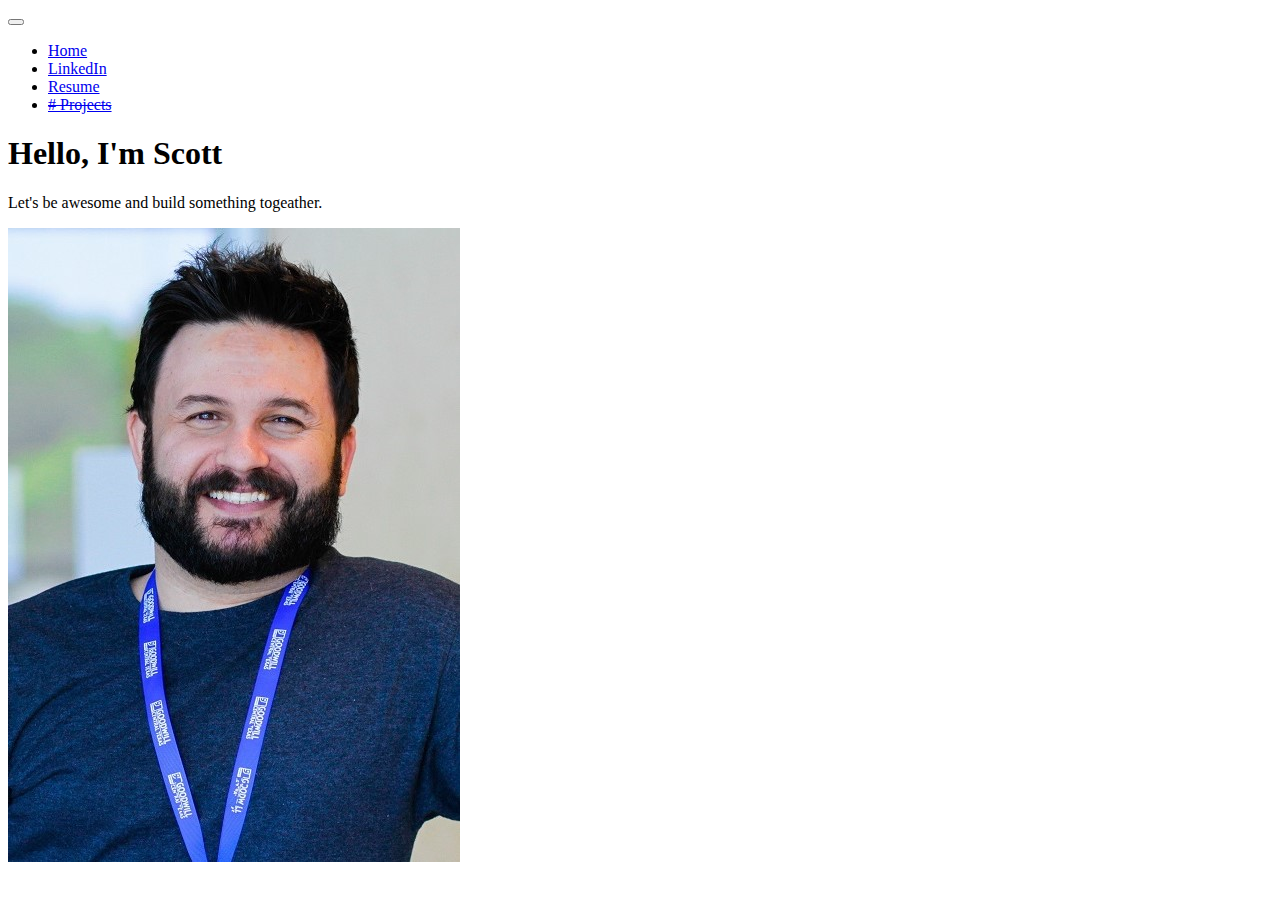
<file: webpage/index.html>
<!DOCTYPE html>
<html lang="en" data-bs-theme="dark">
<head>
    <meta charset="UTF-8">
    <meta name="viewport" content="width=device-width, initial-scale=1.0">
    <title>Document</title>
    <!-- <link rel="stylesheet" href="style.css"> -->
    <link href="https://cdn.jsdelivr.net/npm/bootstrap@5.3.6/dist/css/bootstrap.min.css" rel="stylesheet" integrity="sha384-4Q6Gf2aSP4eDXB8Miphtr37CMZZQ5oXLH2yaXMJ2w8e2ZtHTl7GptT4jmndRuHDT" crossorigin="anonymous">
    <script>console.log('javascript here')</script>
</head>
<body>
    <!-- Navbar -->
    <nav class="navbar navbar-expand-lg bg-body-tertiary">
        <div class="container-fluid">
          <a class="navbar-brand" href="#"> </a>
          <button class="navbar-toggler" type="button" data-bs-toggle="collapse" data-bs-target="#navbarSupportedContent" aria-controls="navbarSupportedContent" aria-expanded="false" aria-label="Toggle navigation">
            <span class="navbar-toggler-icon"></span>
          </button>
          <div class="collapse navbar-collapse" id="navbarSupportedContent">
            <ul class="navbar-nav mx-auto mb-2 mb-lg-0">
              <li class="nav-item">
                <a class="nav-link active" aria-current="page" href="#">Home</a>
              </li>
              <li class="nav-item">
                <a class="nav-link" href="https://www.linkedin.com/in/scott-sattler/">LinkedIn</a>
              </li>
              <li class="nav-item">
                <a class="nav-link" href="scott_sattler_resume_2025_2.pdf">Resume</a>
              </li>
              <li class="nav-item">
                <a class="nav-link" href="#"><s># Projects</s></a>
              </li>
              <!-- <li class="nav-item dropdown">
                <a class="nav-link dropdown-toggle" href="#" role="button" data-bs-toggle="dropdown" aria-expanded="false">
                  Dropdown
                </a>
                <ul class="dropdown-menu">
                  <li><a class="dropdown-item" href="#">Action</a></li>
                  <li><a class="dropdown-item" href="#">Another action</a></li>
                  <li><hr class="dropdown-divider"></li>
                  <li><a class="dropdown-item" href="#">Something else here</a></li>
                </ul> -->
              </li>
            </ul>
          </div>
        </div>
      </nav>
    
    <!--  -->

    <!-- text -->
    <div class="container d-flex flex-row justify-content-center">
        <div class="col mt-3 mb-3 text-center">
            <h1>Hello, I'm Scott</h1>
            <p>
                Let's be awesome and build something togeather.
            </p>
            <img class="rounded img-fluid mx-auto d-block" src="img/headshot.jpg" alt="">  
        </div>
        <!-- <div class="col mt-3 mb-3">
            <img class="rounded img-fluid mx-auto d-block" src="img/headshot.jpg" alt="">  
        </div> -->
    </div>

    <script src="https://cdn.jsdelivr.net/npm/bootstrap@5.3.6/dist/js/bootstrap.bundle.min.js" integrity="sha384-j1CDi7MgGQ12Z7Qab0qlWQ/Qqz24Gc6BM0thvEMVjHnfYGF0rmFCozFSxQBxwHKO" crossorigin="anonymous">
        // place script tag either here, or in header
        console.log('running javascript...')
    </script>
</body>
</html>
</file>
